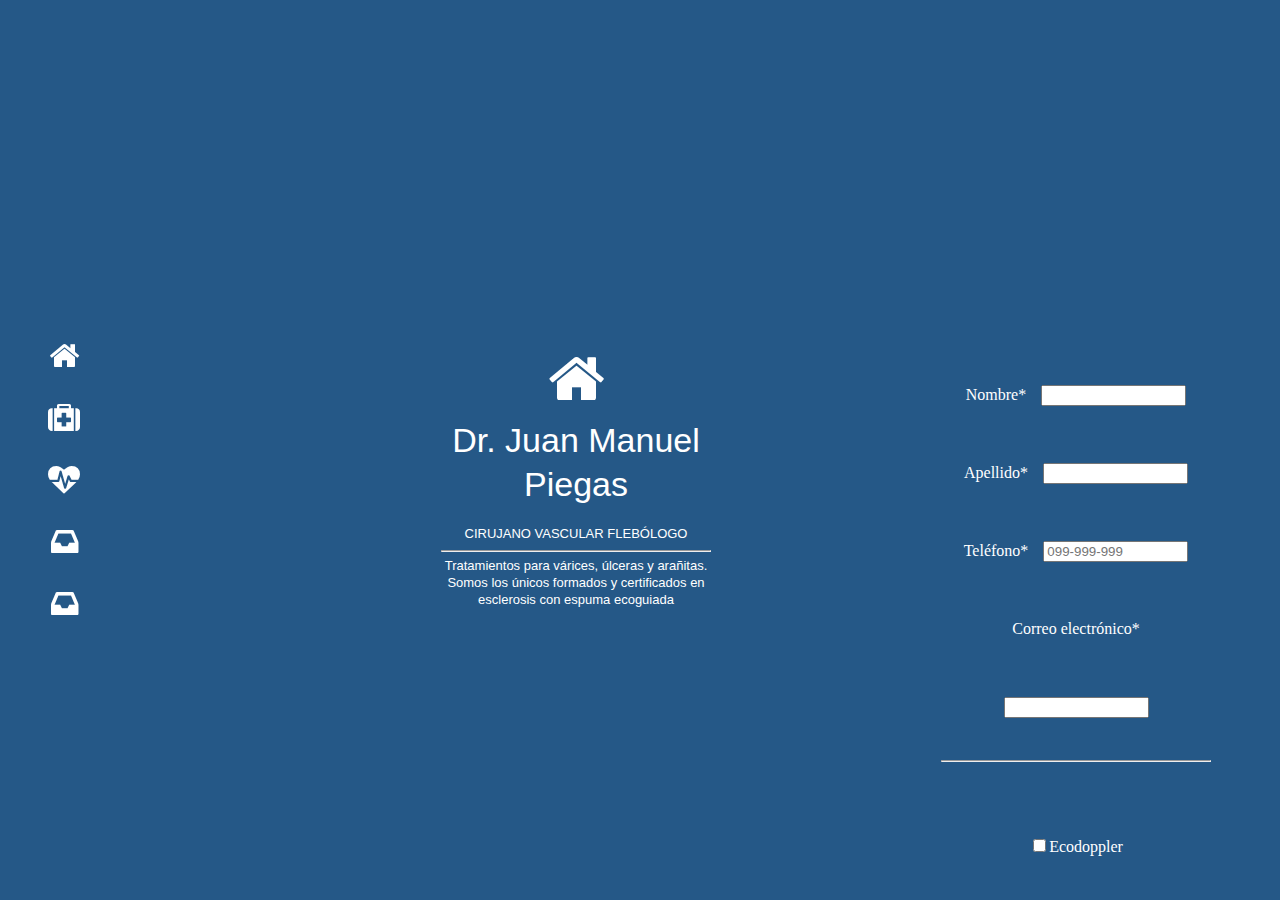
<file: index.html>
<!DOCTYPE html>
<html>
<head>
    <meta charset='utf-8'>
    <meta http-equiv='X-UA-Compatible' content='IE=edge'>
    <title>Dr. Juan Manuel Piegas</title>

    <link href="https://cdnjs.cloudflare.com/ajax/libs/font-awesome/4.3.0/css/font-awesome.css" rel="stylesheet" >

    <link rel='stylesheet' type='text/css' media='screen' href="xxx.css">
 
</head>
<body>
  <div class="ct" id="t1">
  <div class="ct" id="t2">
  <div class="ct" id="t3">
  <div class="ct" id="t4">
  <div class="ct" id="t5">
<section>  
 <ul>
   <a href="#t1"><li class="icon fa fa-home" id="uno"></li></a>
   <a href="#t2"><li class="icon fa fa-medkit" id="dos"></li></a>
   <a href="#t3"><li class="icon fa fa-heartbeat" id="tres"></li></a>
   <a href="#t4"><li class="icon fa fa-inbox" id="cuatro"></li></a>
   <a href="#t5"><li class="icon fa fa-inbox" id="cinco"></li></a>
 </ul>
  <div class="page" id="p1">
     <li class="icon fa fa-home"><span class="title">Dr. Juan Manuel Piegas</span><span class="hint">CIRUJANO VASCULAR
      FLEBÓLOGO<br/><hr>
      Tratamientos para várices, úlceras y arañitas.
      Somos los únicos formados y certificados en esclerosis con espuma ecoguiada</span></li>
      <!-- Formulario inicio -->
<div class="page" id="p5">
  <li class="icon fa" id="formdr"><form action="https://docs.google.com/forms/u/5/d/e/1FAIpQLSfLb2LjDxzRVL8zNRD0O26k1T6vXpJy4sLWpRAvn4I_pjvatQ/formResponse" method="post">
    <div class="">
    <div class=""><label class="" for="g106-nombre">Nombre*</label>
    <input id="g106-nombre" class="name" name="entry.1176297500" required="" size="15" type="text" value="" /></div>
    <div class=""><label class="" for="g106-nombre">Apellido*</label>
    <input id="" class="name" name="entry.577614166" required="" size="15" type="text" value="" /></div>
    <div class=""><label class="" for="g106-nombre">Teléfono*</label>
    <input id="" class="name" name="entry.310122962" required="" size="15" type="tel" value="" placeholder="099-999-999" /></div>
    <div class=""><label class="" for="g106-correoelectrnico">Correo electrónico*</label>
    <input id="g106-correoelectrnico" class="email" name="emailAddress" required="" size="15" type="email" value="" aria-required="true" /></div>
    <hr class="" style="background-color: rgb(255, 255, 255, 1); opacity: 1; box-shadow: none; margin-left: 0px; padding: 0px;" />
    <div class="">
    <div class="" role="list"><input id="ecodoppler" class="form-check-imput" name="entry.1613904653" type="checkbox" value="Ecodoppler" /><label class="" for="ecodoppler">Ecodoppler</label></div>
    <div class=""><input id="escleroterapia" class="form-check-imput" name="entry.1613904653" type="checkbox" value="Escleroterapia" /><label class="form-check-label" for="escleroterapia">Esclerosis con espuma de polídocanol</label></div>
    </div>
    <div class=""><label class="" for="contact-form-comment-g106-mensaje">Consulta*</label>
    <textarea id="contact-form-comment-g106-mensaje" class="" cols="20" name="entry.1018146021" required="" rows="10"></textarea></div>
    <div class="">
    <div class=""><button class="" style="color: #000000; background-color: #ffffff;" type="submit" data-id-attr="placeholder">Pedir Consulta</button></div>
    </div>
    </div>
    </form>
    <input id="_wpnonce" name="_wpnonce" type="hidden" value="0ac6360987" /><input name="_wp_http_referer" type="hidden" value="/contacto/" />
    <input name="contact-form-id" type="hidden" value="106" />
    <input name="action" type="hidden" value="grunion-contact-form" />
    <input name="contact-form-hash" type="hidden" value="0917b0aa99476dd2410cc7809d7785ca8fcec494" />
    <script src="https://cdn.jsdelivr.net/npm/@popperjs/core@2.5.4/dist/umd/popper.min.js" integrity="sha384-q2kxQ16AaE6UbzuKqyBE9/u/KzioAlnx2maXQHiDX9d4/zp8Ok3f+M7DPm+Ib6IU" crossorigin="anonymous"></script>
    <script src="https://cdn.jsdelivr.net/npm/bootstrap@5.0.0-beta1/dist/js/bootstrap.min.js" integrity="sha384-pQQkAEnwaBkjpqZ8RU1fF1AKtTcHJwFl3pblpTlHXybJjHpMYo79HY3hIi4NKxyj" crossorigin="anonymous"></script></li>
</div>
<!-- Formulario Fin -->
  </div>
  
  </li>
  <div class="page" id="p2">
    <li class="icon fa fa-medkit"><span class="title">Procedimientos</span></li>
  </div>  
  <div class="page" id="p3">
    <li class="icon fa fa-sintomas fa-heartbeat"><span class="title">Síntomas</span></li>
  </div>
  <div class="page" id="p4">
   <li class="icon fa fa-inbox"><span class="title">Contacto</span></li>
  </div>
</section>
       
     </div>
     </div>
   </div>
  </div>
</body>
</html>
</file>
<file: xxx.css>
* {
  transition: all 500ms ease-out;
  -webkit-transition: all 500ms ease-out;
}

html, body, section, .page {
  width: 100%;
  height: 100%;
  margin: 0;
  padding: 0;
  transition: all 1s cubic-bezier(.5, -0.005, 0.2, 1) !important;
  -webkit-transition: all 1s cubic-bezier(.5, -0.005, 0.2, 1) !important;
  color: #fff;
  background: #255887;
  overflow: hidden;
}

section {
  width:400%;  
}

.page {
  position: absolute;
}

#p1 {
  left: 0;
}

#p2 {
  left: 100%;
  background: #840420;
}

#p3 {
  left: 200%;
  background: #ffffff;
  color: #840420;
}

#p4 {
  left: 300%;
  background: #002D66;
}

#p5 {
  position: relative;
  left: 500px;
  background:transparent;
}

ul {
 position: fixed; 
 z-index: 1;
}
#t1:target .page#p1 {
    transform: translateX(0);
}
#t2:target .page#p2 {
    transform: translateX(-90%);
}
#t3:target .page#p3 {
    transform: translateX(-190%);
}
#t4:target .page#p4 {
    transform: translateX(-290%);
}

#t5:target .page#p5 {
  transform: translateX(0);
}

#t2:target .page#p1, 
#t3:target .page#p1,
#t4:target .page#p1,
#t5:target .page#p1 {
  background: black;
}

#t2:target .page#p1 .icon, 
#t3:target .page#p1 .icon,
#t4:target .page#p1 .icon,
#t5:target .page#p1 .icon {
  -webkit-filter: blur(3px);
  filter: blur(3px);
}

.icon {
  color: #fff;
  font-size: 32px;
  display: block;
}

ul .icon:hover {
  opacity: 0.6;
}

#p1 .icon .title {
  margin-bottom: 20px;
}

#t2:target ul .icon,
#t3:target ul .icon,
#t4:target ul .icon,
#t5:target ul .icon {
  transform: scale(.6); 
  transition-delay: .25s;
}

#t2:target #dos {
  transform: scale(1.2) !important;
}

#t3:target #tres {
  transform: scale(1.2) !important;
}

#t4:target #cuatro {
  transform: scale(1.2) !important;
}

#t5:target #cinco {
  transform: scale(1.2) !important;
}

ul {
  position: fixed;
  top: 0;
  bottom: 0;
  left: 0;
  /*right: 0;*/
  margin: auto;
  height: 280px;
  width: 10%;
  padding: 0;
  text-align: center;
 }

ul li {
  margin: 30px 0;
}

a {
  text-decoration: none;
  font-family: open sans, sans-serif;
}

.title, .hint {
  font-family: open sans, sans-serif;
  display: block;
}

.title {
  font-size: 34px;
}

.hint {
  font-size: 13px;
}

.hint a {
  color: #EFFF06;
  transition: all 250ms easet-out;
}

.hint a:hover {
  color: rgb(12, 110, 33);
}

#formdr div label {
  font-size: 16px;
}

.page .icon {
  position: absolute;
  top: 0;
  bottom: 0;
  right: 10%;
  left: 0;
  width: 270px;
  height: 170px;
  margin: auto;
  text-align: center;
  font-size: 60px;
  transform: translateX(360%);
  line-height: 1.3;
}

.page#p1 .icon {
  height: 220px;
}

.page#p1 .icon {
  transform: translateX(0) !important;
}

#t2:target .page#p2 .icon {
  transform: translateX(0) !important;
  transition-delay: 1s;
}

#t3:target .page#p3 .icon {
  transform: translateX(0) !important;
  transition-delay: 1s;
}

#t4:target .page#p4 .icon {
  transform: translateX(0) !important;
  transition-delay: 1s;
}

#t5:target .page#p5 .icon {
  transform: translateX(0) !important;
  transition-delay: 1s;
}

.fa{
    padding: 0;
}

.fa-sintomas{
    color: #840420;
}



.credit{
	position: absolute;
	bottom: 0;
	width: 100%;
	text-align: center;
	font-size: 10px;
}

.credit a {
	color: #fff
}
</file>
